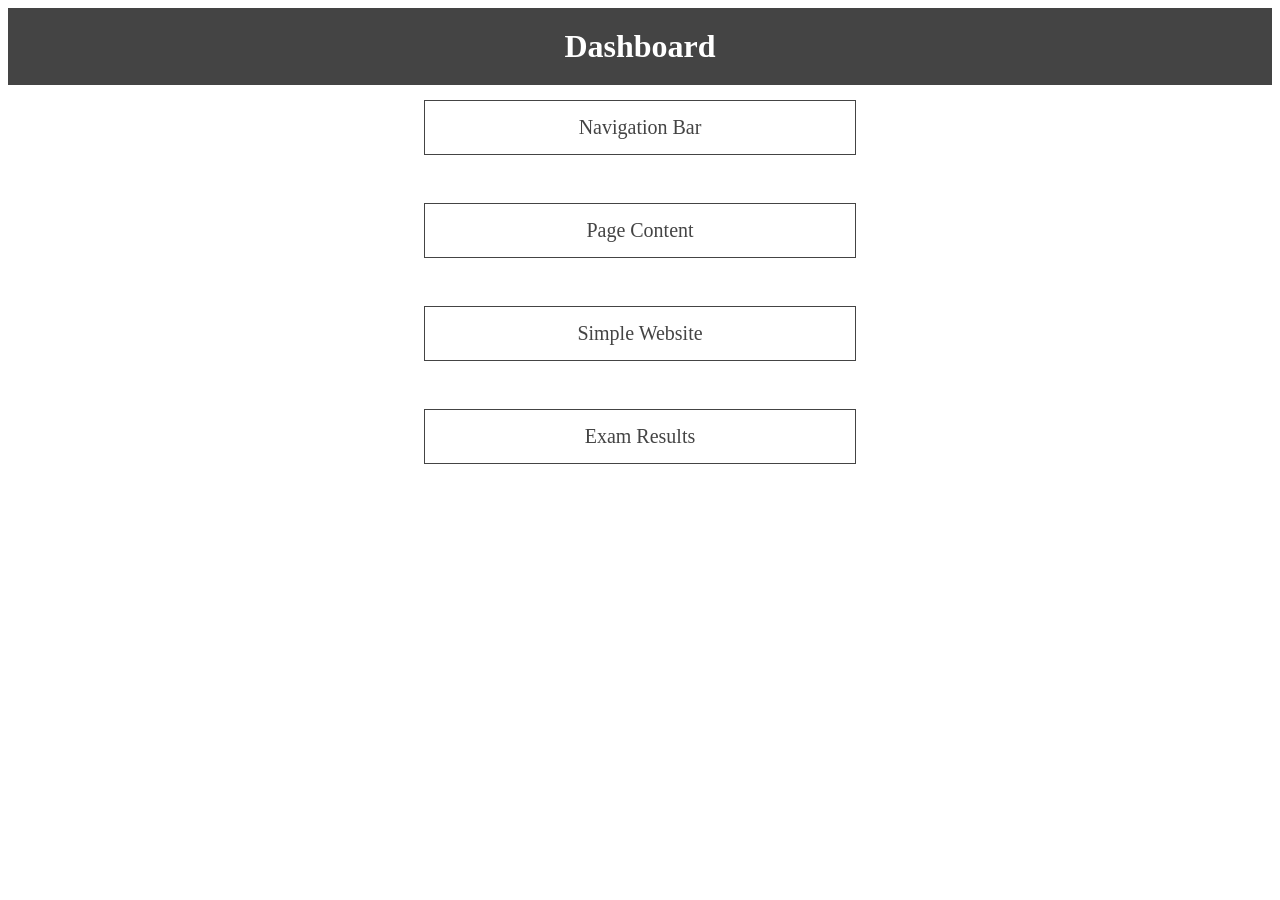
<file: index.html>
<!DOCTYPE html>
<html>
<head>
    <meta charset="UTF-8">
    <title>Bai1</title>
    <link rel="stylesheet" href="index.css">
</head>
<body>
    <h1>Dashboard</h1>

    <a href="nav-bar.html">Navigation Bar</a><br>
    <a href="page-content.html">Page Content</a><br>
    <a href="simple-website.html">Simple Website</a><br>
    <a href="exam-results.html">Exam Results</a>
</body>
</html>
</file>
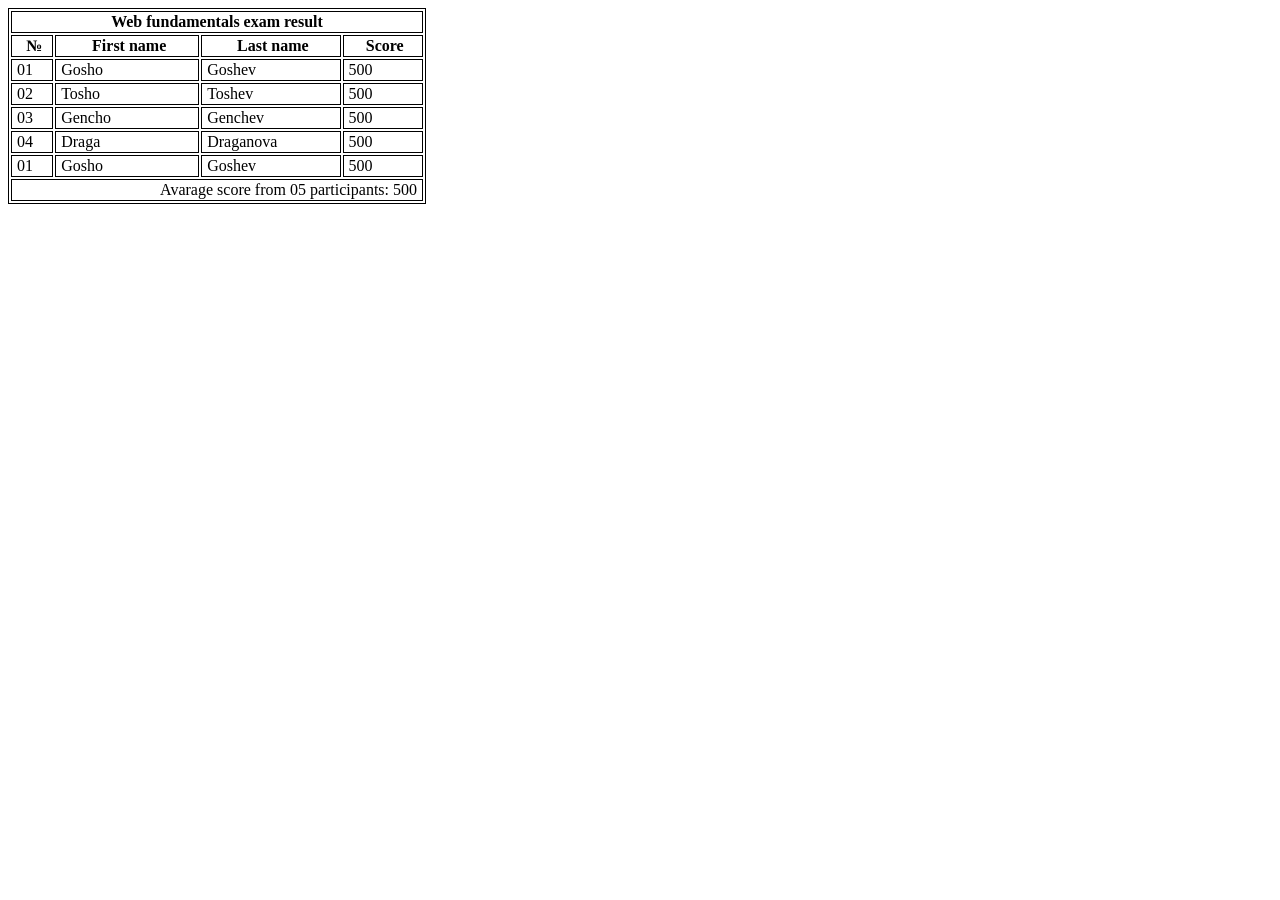
<file: exam-results.html>
<!DOCTYPE html>
<html>
<head>
    <meta charset="UTF-8">
    <title>Exam Results</title>
    <link rel="stylesheet" href="exam-results.css">
</head>

<body>

<table>

    <thead>
        <tr>
            <th colspan="4">Web fundamentals exam result</th>
        </tr>
    </thead>

    <tr>
        <td class="bold">&#8470;</td>
        <td class="bold">First name</td>
        <td class="bold">Last name</td>
        <td class="bold">Score</td>
    </tr>

    <tr>
        <td>01</td>
        <td>Gosho</td>
        <td>Goshev</td>
        <td>500</td>
    </tr>

    <tr>
        <td>02</td>
        <td>Tosho</td>
        <td>Toshev</td>
        <td>500</td>
    </tr>

    <tr>
        <td>03</td>
        <td>Gencho</td>
        <td>Genchev</td>
        <td>500</td>
    </tr>

    <tr>
        <td>04</td>
        <td>Draga</td>
        <td>Draganova</td>
        <td>500</td>
    </tr>

    <tr>
        <td>01</td>
        <td>Gosho</td>
        <td>Goshev</td>
        <td>500</td>
    </tr>

    <tr>
        <td class="result" colspan="4">
            Avarage score from 05 participants: 500
        </td>
    </tr>

</table>

</body>
</html>
</file>
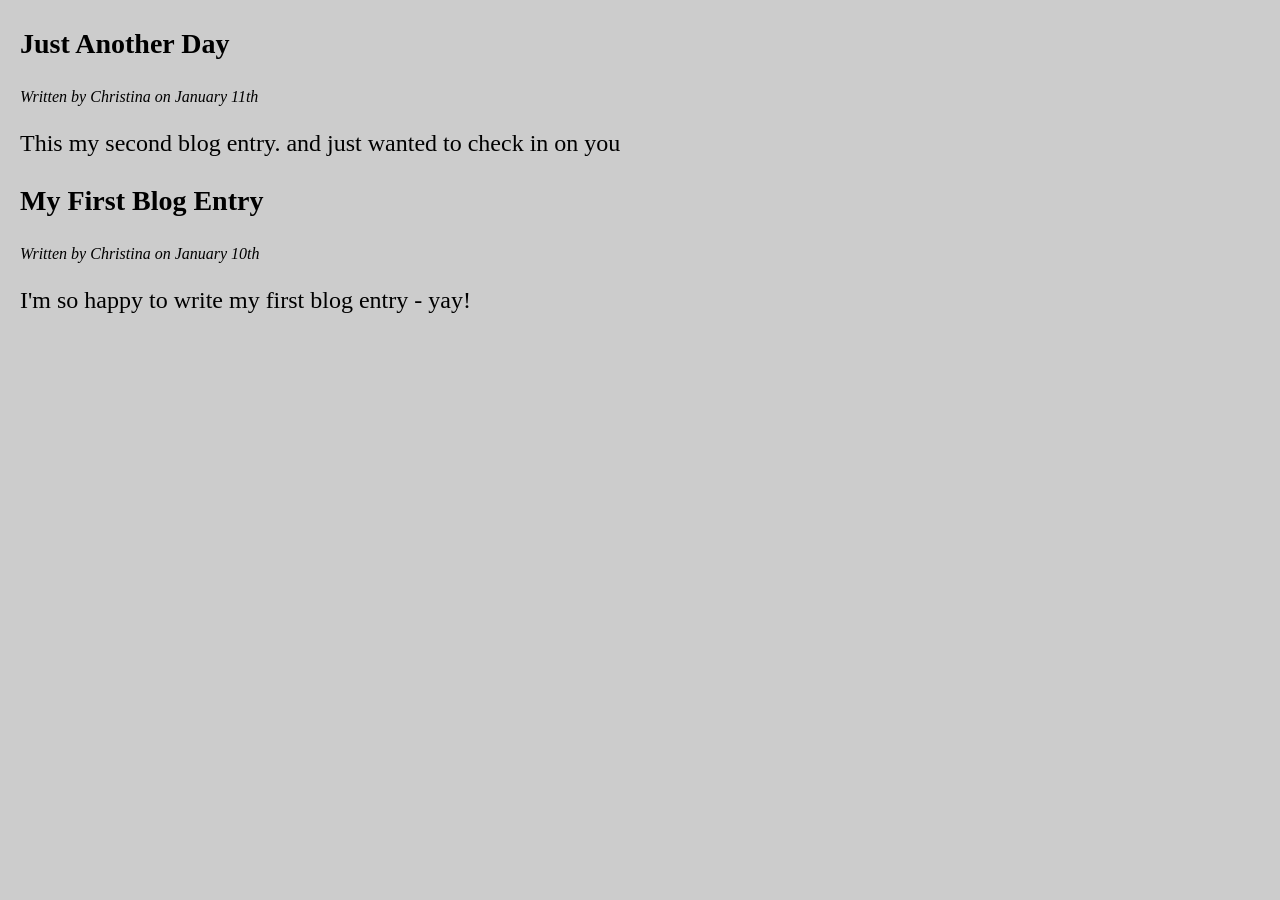
<file: page-content.html>
<!DOCTYPE html>
<html>
<head>
    <meta charset="UTF-8">
    <title>Page Content</title>
    <link rel="stylesheet" href="page-content.css">
</head>

<body>

    <section>
        <article>
            <header>
                <h1>Just Another Day</h1>
                <p>Written by Christina on January 11th</p>
            </header>

            <p>
                This my second blog entry. and just wanted to check in on you
            </p>

            <header>
                <h1>My First Blog Entry</h1>
                <p>Written by Christina on January 10th</p>
            </header>

            <p>
                I'm so happy to write my first blog entry - yay!
            </p>
        </article>
    </section>

</body>
</html>
</file>
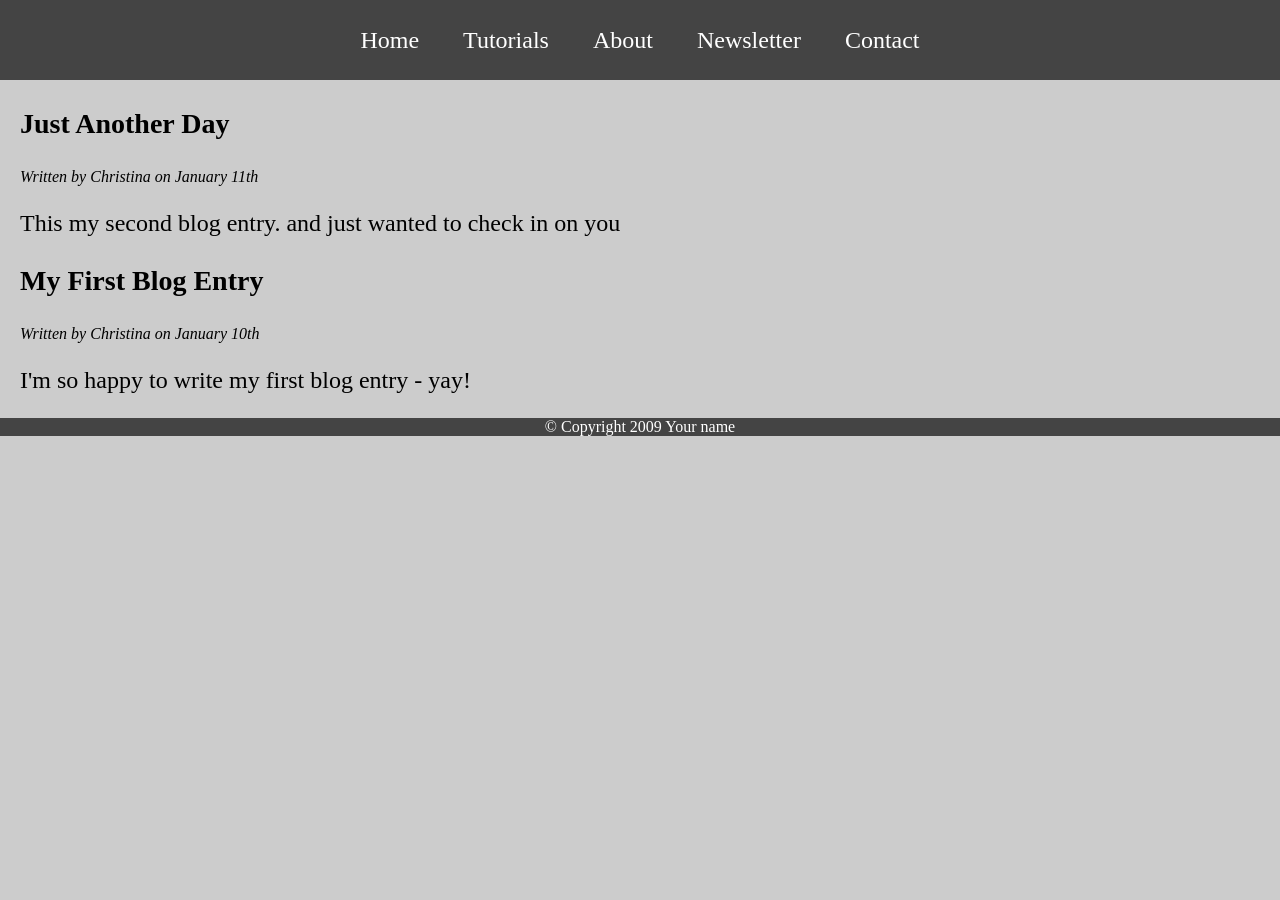
<file: simple-website.html>
<!DOCTYPE html>
<html>
<head>
    <meta charset="UTF-8">
    <title>Simple Website</title>
    <link rel="stylesheet" href="simple-website.css">
</head>

<body>

    <nav>
        <ul>
            <li><a href="#">Home</a></li>
            <li><a href="#">Tutorials</a></li>
            <li><a href="#">About</a></li>
            <li><a href="#">Newsletter</a></li>
            <li><a href="#">Contact</a></li>
        </ul>
    </nav>

    <section>
        <article>
            <header>
                <h1>Just Another Day</h1>
                <p>Written by Christina on January 11th</p>
            </header>

            <p>
                This my second blog entry. and just wanted to check in on you
            </p>

            <header>
                <h1>My First Blog Entry</h1>
                <p>Written by Christina on January 10th</p>
            </header>

            <p>
                I'm so happy to write my first blog entry - yay!
            </p>
        </article>
    </section>

    <footer>
        <p>&copy; Copyright 2009 Your name</p>
    </footer>

</body>
</html>
</file>
<file: index.css>
```css
body {
    margin: 0;
    padding: 0;
    background-color: #CCCCCC;
    font-family: Arial, sans-serif;
}

h1 {
    background-color: #444;
    color: white;
    text-align: center;
    margin: 0;
    padding: 20px;
}

a {
    display: block;
    width: 400px;
    margin: 15px auto;
    padding: 15px;
    background-color: white;
    color: #444;
    text-decoration: none;
    text-align: center;
    font-size: 20px;
    border: 1px solid #444;
}

a:hover {
    background-color: #444;
    color: white;
}
</file>
<file: exam-results.css>
table,
td,
tr,
th {
    border: 1px solid #000000;
}

.bold {
    font-weight: bold;
    text-align: center;
}

.result {
    width: 400px;
    text-align: right;
    padding-right: 5px;
}

td {
    padding-left: 5px;
}
</file>
<file: page-content.css>
body {
    margin: 0px;
    padding: 0px;
    background-color: #CCCCCC;
}

section {
    margin-left: 20px;
}

h1 {
    font-size: 28px;
}

header p {
    font-style: italic;
}

article > p {
    font-size: 24px;
}
</file>
<file: simple-website.css>
body {
    margin: 0px;
    padding: 0px;
    background-color: #CCCCCC;
}

ul {
    background-color: #444;
    text-align: center;
    padding: 0px;
    margin: 0px;
    list-style: none;
}

li {
    display: inline-block;
    font-size: 24px;
    line-height: 40px;
    height: 40px;
    padding: 20px;
}

a {
    text-decoration: none;
    color: #ffffff;
}

section {
    margin-left: 20px;
}

h1 {
    font-size: 28px;
}

header p {
    font-style: italic;
}

article > p {
    font-size: 24px;
}

footer {
    background-color: #444;
}

footer p {
    color: #fff;
    text-align: center;
}
</file>
